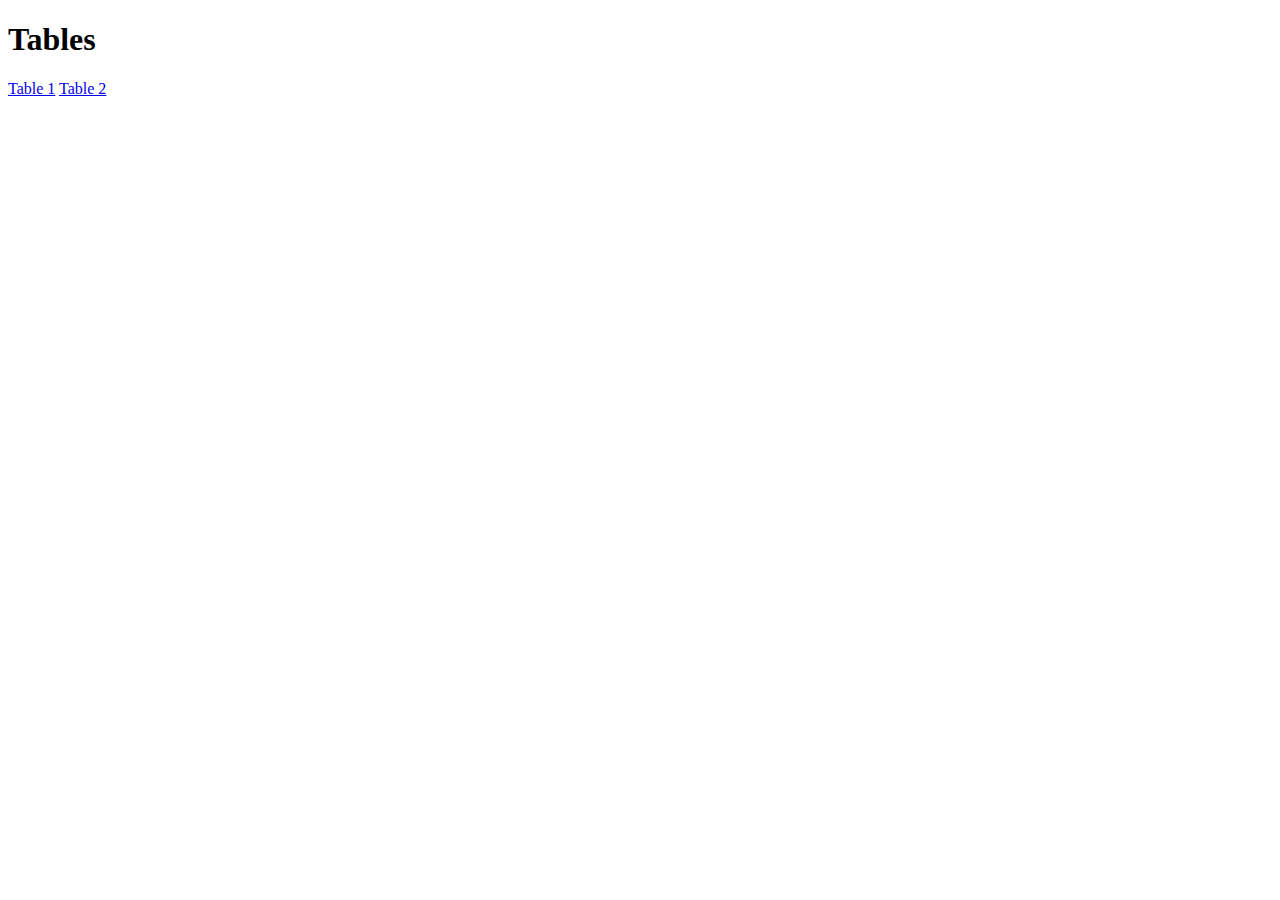
<file: index.html>
<!DOCTYPE html>
<html lang="en">
<head>
    <meta charset="UTF-8">
    <title>Tables</title>
</head>
<body>
<header>
    <h1>Tables</h1>
    <nav>
        <a href="pages/table1.html">Table 1</a>
        <a href="pages/table2.html">Table 2</a>
    </nav>
</header>
</body>
</html>
</file>
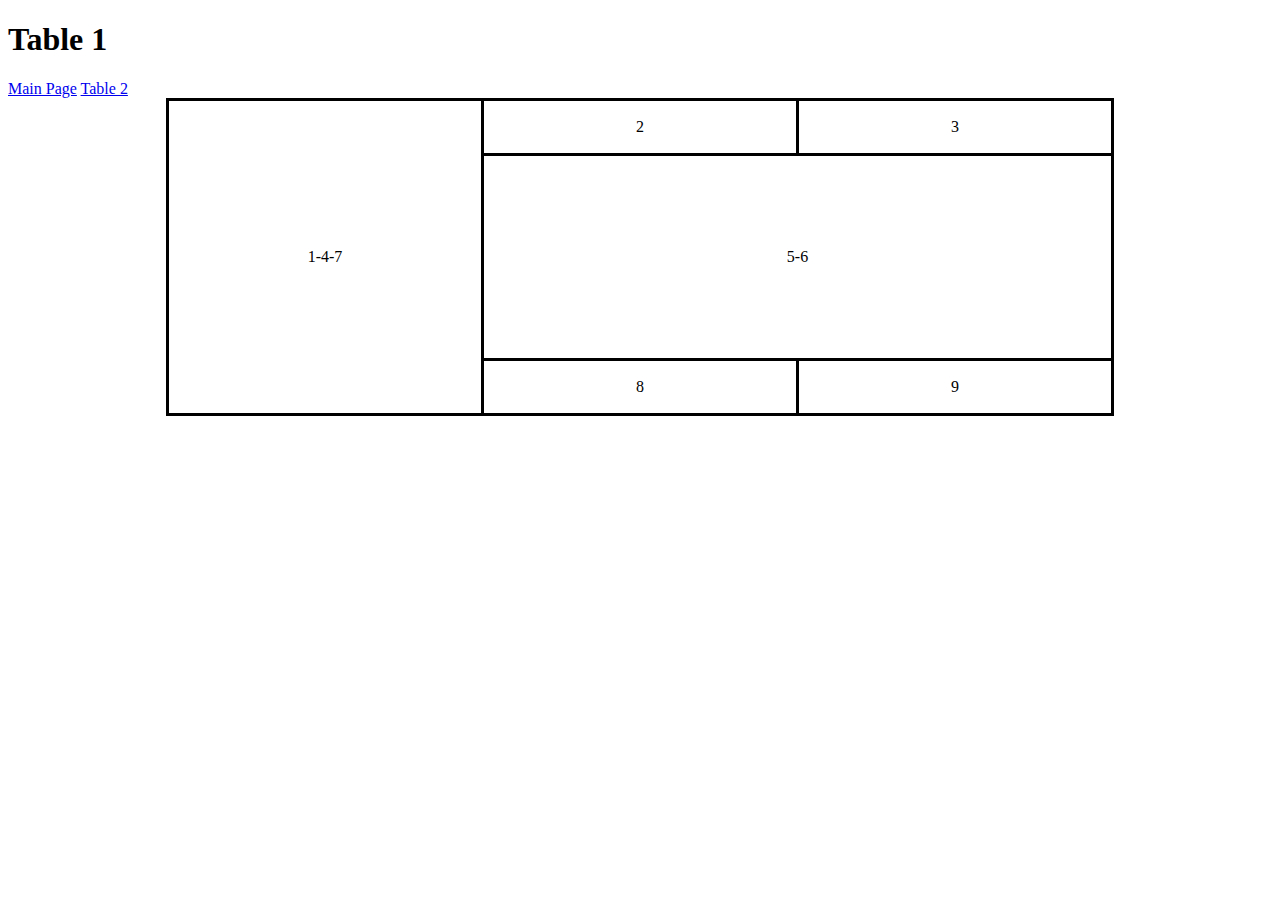
<file: pages/table1.html>
<!DOCTYPE html>
<html lang="en">
<head>
    <meta name="viewport" content="width=device-width, initial-scale=1.0">
    <meta charset="UTF-8">
    <title>Table 1</title>
    <link rel="stylesheet" href="../styles/style.css">
</head>
<body>
<header>
    <h1>Table 1</h1>
    <nav>
        <a href="../index.html">Main Page</a>
        <a href="table2.html">Table 2</a>
    </nav>
</header>
<main>
    <table class="table-one">
        <tr>
            <td rowspan="3">1-4-7</td>
            <td>2</td>
            <td>3</td>
        </tr>
        <tr>
            <td class="high-column" colspan="2">5-6</td>
        </tr>
        <tr>
            <td>8</td>
            <td>9</td>
        </tr>
    </table>
</main>
</body>
</html>
</file>
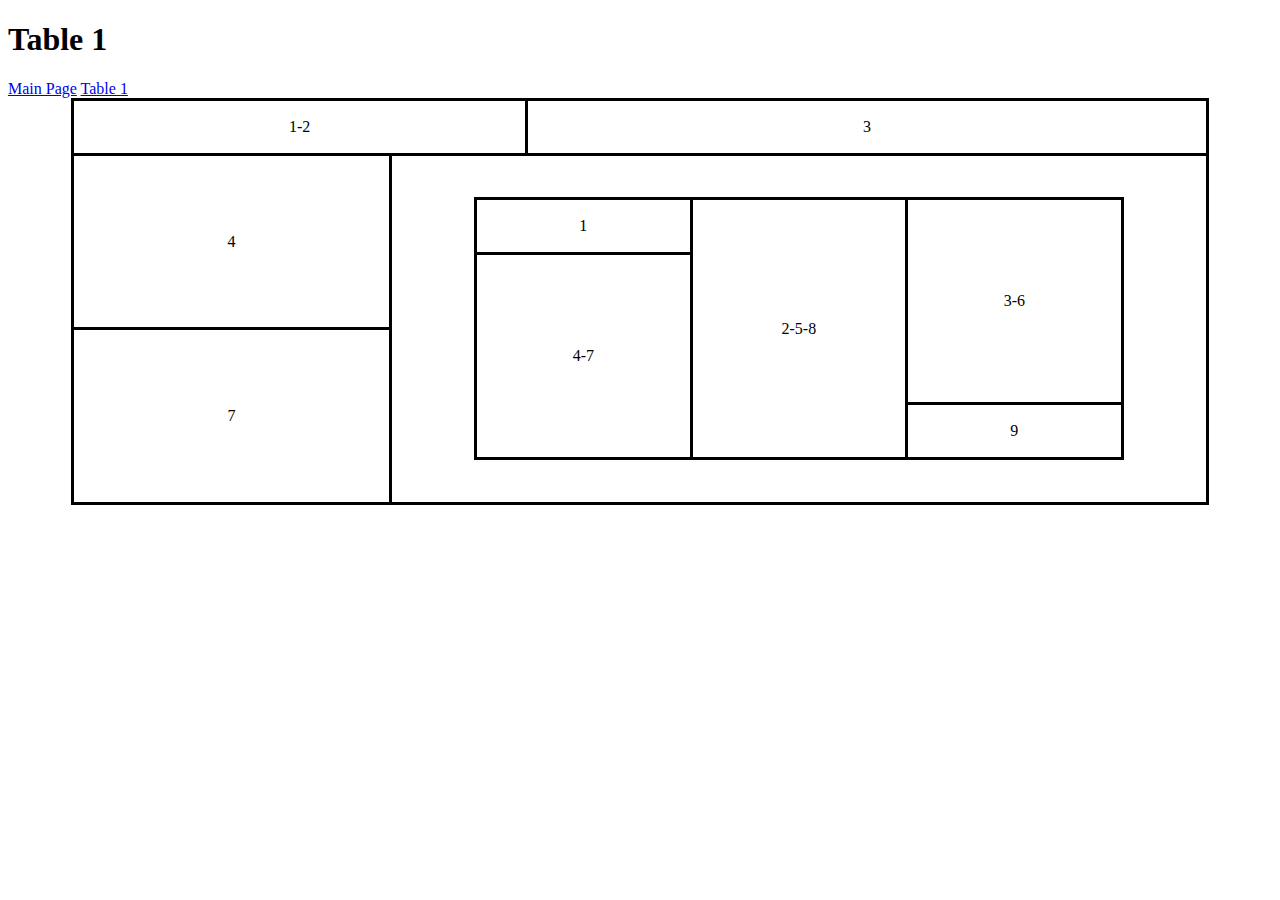
<file: pages/table2.html>
<!DOCTYPE html>
<html lang="en">
<head>
    <meta name="viewport" content="width=device-width, initial-scale=1.0">
    <meta charset="UTF-8">
    <title>Table 2</title>
    <link rel="stylesheet" href="../styles/style.css">
</head>
<body>
<header>
    <h1>Table 1</h1>
    <nav>
        <a href="../index.html">Main Page</a>
        <a href="table1.html">Table 1</a>
    </nav>
</header>
<main>
    <table class="table-two">
        <tr>
            <td colspan="2">1-2</td>
            <td class="wide-cell">3</td>
        </tr>
        <tr>
            <td class="narrow-cell">4</td>
            <td rowspan="2" colspan="2">
                <table class="table-two-nested">
                    <tr>
                        <td>1</td>
                        <td rowspan="3">2-5-8</td>
                        <td rowspan="2" class="high-column">3-6</td>
                    </tr>
                    <tr>
                        <td class="high-column" rowspan="2">4-7</td>
                    </tr>
                    <tr>
                        <td>9</td>
                    </tr>
                </table>
            </td>
        </tr>
        <tr>
            <td>7</td>
        </tr>
    </table>
</main>
</body>
</html>
</file>
<file: styles/style.css>
table {
    border-color: black;
    border-style: solid;
    border-spacing: 0;
    margin: 0 auto;
    border-collapse: collapse;
}

td {
    height: 50px;
    border-style: solid;
    text-align: center;
}

.high-column {
    height: 200px;
}

.table-one {
    width: 75%;
}

.table-one td {
    width: 33.33%;
}

.table-two {
    width: 90%;
}

.wide-cell {
    width: 60%;
}

.narrow-cell {
    width: 28%;
}

.table-two-nested {
    width: 80%;
    margin-bottom: 5%;
    margin-top: 5%;
}

.table-two-nested td {
    width: 33.33%;
}
</file>
